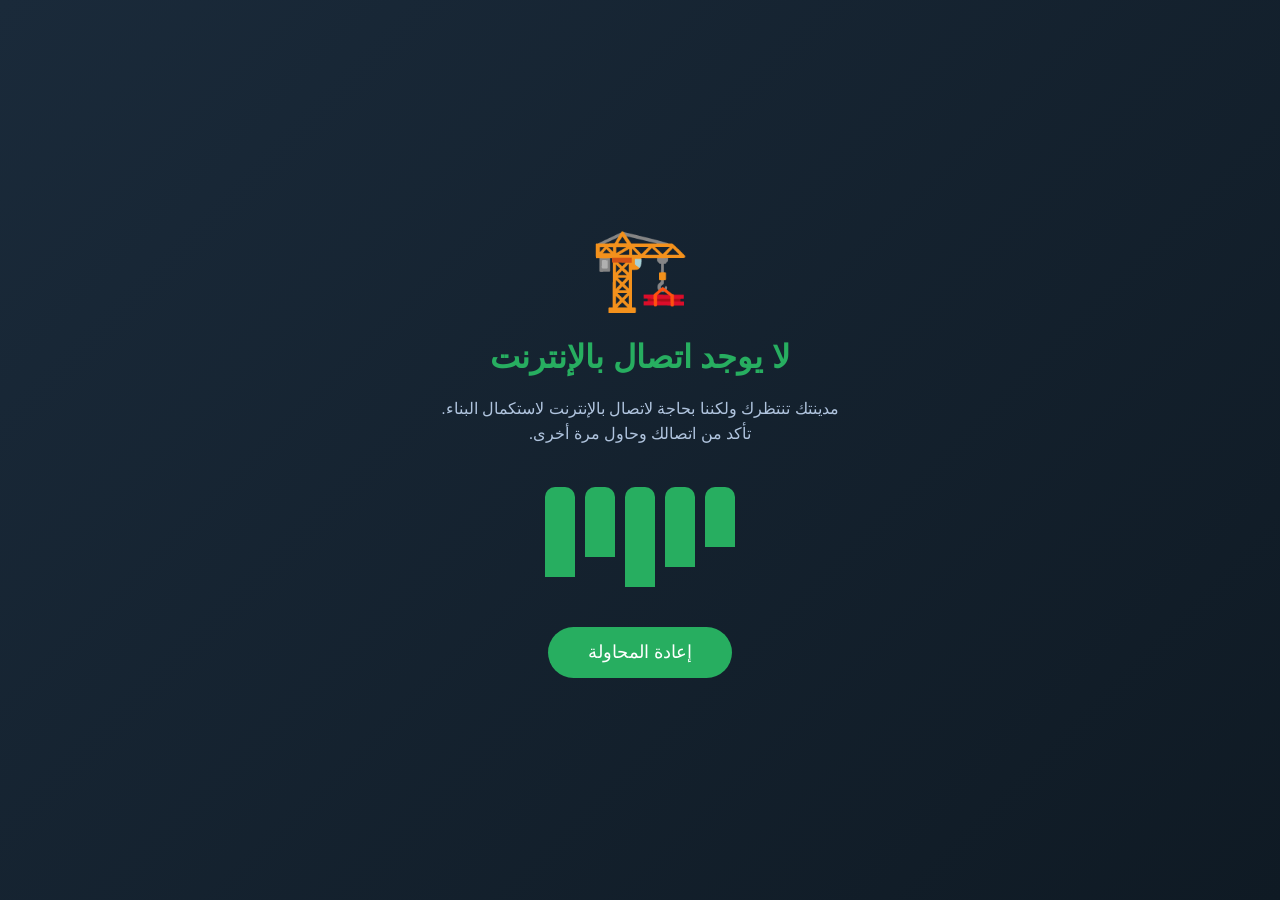
<file: offline.html>
<!DOCTYPE html>
<html lang="ar" dir="rtl">
<head>
    <meta charset="UTF-8">
    <meta name="viewport" content="width=device-width, initial-scale=1.0">
    <title>DreamForge - بدون إنترنت</title>
    <style>
        body {
            margin: 0;
            padding: 0;
            font-family: 'Cairo', sans-serif;
            background: linear-gradient(135deg, #1a2a3a, #0f1a24);
            color: white;
            min-height: 100vh;
            display: flex;
            align-items: center;
            justify-content: center;
            text-align: center;
        }
        
        .offline-container {
            max-width: 400px;
            padding: 40px 20px;
        }
        
        .icon {
            font-size: 80px;
            margin-bottom: 20px;
            animation: float 3s infinite;
        }
        
        h1 {
            color: #27ae60;
            margin-bottom: 20px;
        }
        
        p {
            color: #b0c4de;
            margin-bottom: 30px;
            line-height: 1.6;
        }
        
        .btn {
            background: #27ae60;
            color: white;
            border: none;
            padding: 15px 40px;
            border-radius: 50px;
            font-size: 1.1rem;
            cursor: pointer;
            transition: transform 0.3s;
            text-decoration: none;
            display: inline-block;
        }
        
        .btn:hover {
            transform: scale(1.05);
        }
        
        @keyframes float {
            0% { transform: translateY(0px); }
            50% { transform: translateY(-10px); }
            100% { transform: translateY(0px); }
        }
        
        .buildings {
            display: flex;
            justify-content: center;
            gap: 10px;
            margin: 40px 0;
        }
        
        .building {
            width: 30px;
            height: 60px;
            background: #27ae60;
            border-radius: 10px 10px 0 0;
            animation: buildingPulse 2s infinite;
        }
        
        .building:nth-child(2) { height: 80px; animation-delay: 0.2s; }
        .building:nth-child(3) { height: 100px; animation-delay: 0.4s; }
        .building:nth-child(4) { height: 70px; animation-delay: 0.6s; }
        .building:nth-child(5) { height: 90px; animation-delay: 0.8s; }
        
        @keyframes buildingPulse {
            0% { opacity: 0.7; }
            50% { opacity: 1; }
            100% { opacity: 0.7; }
        }
    </style>
</head>
<body>
    <div class="offline-container">
        <div class="icon">🏗️</div>
        <h1>لا يوجد اتصال بالإنترنت</h1>
        <p>مدينتك تنتظرك ولكننا بحاجة لاتصال بالإنترنت لاستكمال البناء. تأكد من اتصالك وحاول مرة أخرى.</p>
        
        <div class="buildings">
            <div class="building"></div>
            <div class="building"></div>
            <div class="building"></div>
            <div class="building"></div>
            <div class="building"></div>
        </div>
        
        <button class="btn" onclick="location.reload()">
            إعادة المحاولة
        </button>
    </div>
</body>
</html>
</file>
